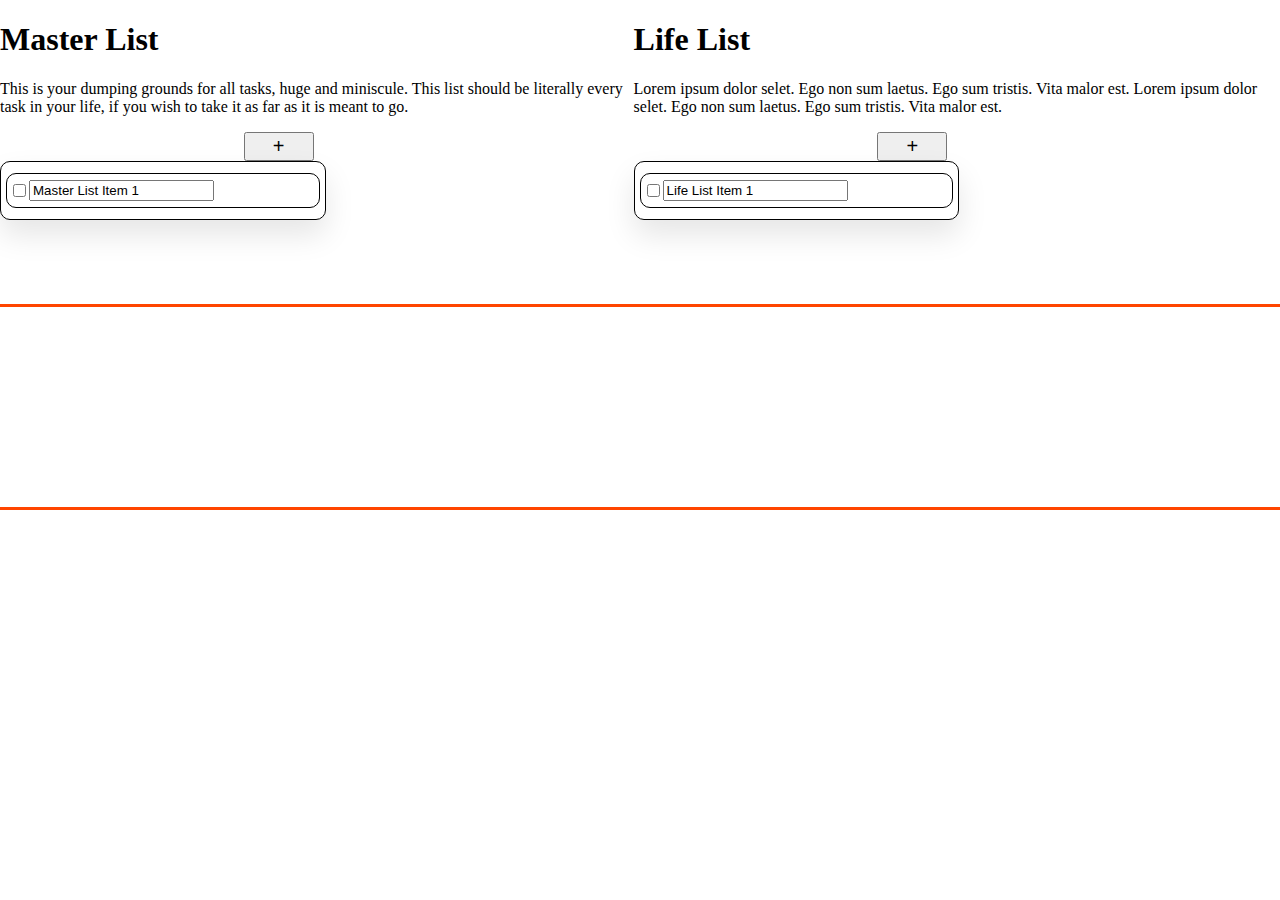
<file: index.html>
<!DOCTYPE html>
<html lang="en">
    <head>
        <meta charset="utf-8" />
        <link rel="stylesheet" href="./style/app.css">
        <link rel="stylesheet" href="./style/layout-classes.css">
        <link rel="stylesheet" href="https://fonts.googleapis.com/css2?family=Barlow">
        <!-- <link href="src/scripts.html" rel="import" /> -->
        <meta name="viewport" content="width=device-width, initial-scale=1" />
        <meta name="theme-color" content="#000000" />

        <script src="src/utils/lodash.js"></script>
        <script src="src/utils/jquery-3.7.1.min.js"></script>

        <meta
            name="description"
            content="ADHD To-Do Lifehacking Suite"
        />
    
        <title>Algae Rhythm</title>

    </head>
    <body>

        <div class="content-parent list-area">
            <div id="master-list">
                <h1>Master List</h1>
                <p class="list-description">
                    This is your dumping grounds for all tasks, huge and miniscule. This list should be literally every task in your life, if you wish to take it as far as it is meant to go.
                </p>

                <div class="list-button-container">
                    <button class="list-adder" data-listname="master-list" type="button">+</button>
                </div>

                <div class="tasklist" data-listid="master-list">
                    <span draggable="true" class="task">
                        <input type="checkbox" />
                        <input type="text" value="Master List Item 1" />
                        <span class="deleter">x</span>
                        <!-- <textarea></textarea> -->
                    </span>
                    <!-- <span class="task">
                        <input type="checkbox" />
                        <input type="text" />
                    </span> -->
                </div>

            </div>
            <div class="primary-list" id="life-list">
                <h1>Life List</h1>
                <p class="list-description">
                    Lorem ipsum dolor selet. Ego non sum laetus. Ego sum tristis. Vita malor est. Lorem ipsum dolor selet. Ego non sum laetus. Ego sum tristis. Vita malor est.
                </p>

                <div class="list-button-container">
                    <button class="list-adder" data-listname="life-list" type="button">+</button>
                </div>

                <div class="tasklist" data-listid="life-list">
                    <span draggable="true" class="task">
                        <input type="checkbox"/>
                        <input type="text" value="Life List Item 1" />
                    </span>
                </div>

            </div>
        </div>

        <div class="content-parent main-timeline">
            <div id="main-timeline"><div id="progenitor" class="timetick"></div></div>
        </div>

        <script type="text/javascript" src="src/models/Timeline.js"></script>
        <script type="text/javascript" src="src/services/logger.js"></script>
        <script type="text/javascript" src="src/app.js"></script>
    </body>
</html>
</file>
<file: style/app.css>
:root {
    body {
        margin: 0;
    }
    .content-parent {
        /* Structural/Layout Content blocks */
        &.list-area {
            min-height: 300px;
            display: inline-block;
            div {
                height: 100%;
                /* display: inline-block; */
                width: 49.5%;
                float: inline-start;
            }
        }
        &.main-timeline {
            width: 100%;
            #main-timeline {
                height: 200px;
                border-top: solid 3px orangered;
                border-bottom: solid 3px orangered;
            }
        }

        /* Components */

        .tasklist {
            border: solid 1px;
            border-radius: 10px;
            padding: 5px 5px;
            min-height: 46px;
            box-shadow: 0 15px 30px rgba(0, 0, 0, 0.1);
            .task {
                border: solid 1px;
                border-radius: 10px;
                cursor: grab;
                display: flex;
                padding: 6px 2px;
                margin: 6px 0;
                input[type="text"] {
                    cursor: text;
                }
                input[type="checkbox"] {
                    cursor: pointer;
                }
                &.dragging {
                    opacity: 0.6;
                }
                /* &.dragging :where(.details, i) {
                    opacity: 0;
                } */
                .deleter {
                    font-family: Arial, Helvetica, sans-serif;
                    font-weight: 700;
                    color: maroon;
                    margin-left: auto;
                    margin-right: 5px;
                    cursor: pointer;
                    display: none;
                    &.reveal {
                        display: block;
                    }
                }
            }
        }
        .list-button-container {
            width: 100%;
            button {
                float: right;
                cursor: pointer;
                width: 70px;
                font-size: 20px;
            }
        }
    }

}



/* .task .details {
  display: flex;
  align-items: center;
}
.task .details img {
  height: 43px;
  width: 43px;
  pointer-events: none;
  margin-right: 12px;
  object-fit: cover;
  border-radius: 50%;
}
.item i {
  color: #474747;
  font-size: 1.13rem;
} */
</file>
<file: style/layout-classes.css>
/* Semi-dynamic site-wide spacing classes */
:root {
    --base-multiplier: 5px;

    .app-mt-5 {
        margin-top: calc(var(--base-multiplier));
    }

    .app-mt-10 {
        margin-top: calc(var(--base-multiplier) * 2);
    }

    .app-mt-15 {
        margin-top: calc(var(--base-multiplier) * 3);
    }

    .app-mt-30 {
        margin-top: calc(var(--base-multiplier) * 6);
    }

    .app-mb-5 {
        margin-bottom: 5px;
    }

    .app-mb-10 {
        margin-bottom: 10px;
    }

    .app-mb-15 {
        margin-bottom: 15px;
    }

    .app-ml-5 {
        margin-left: 5px;
    }

    .app-ml-10 {
        margin-left: 10px;
    }

    .app-ml-15 {
        margin-left: 15px;
    }

    .app-ml-30 {
        margin-left: calc(var(--base-multiplier) * 6);
    }

    .app-mr-5 {
        margin-right: 5px;
    }

    .app-mr-10 {
        margin-right: 10px;
    }

    .app-mr-15 {
        margin-right: 15px;
    }

}
</file>
